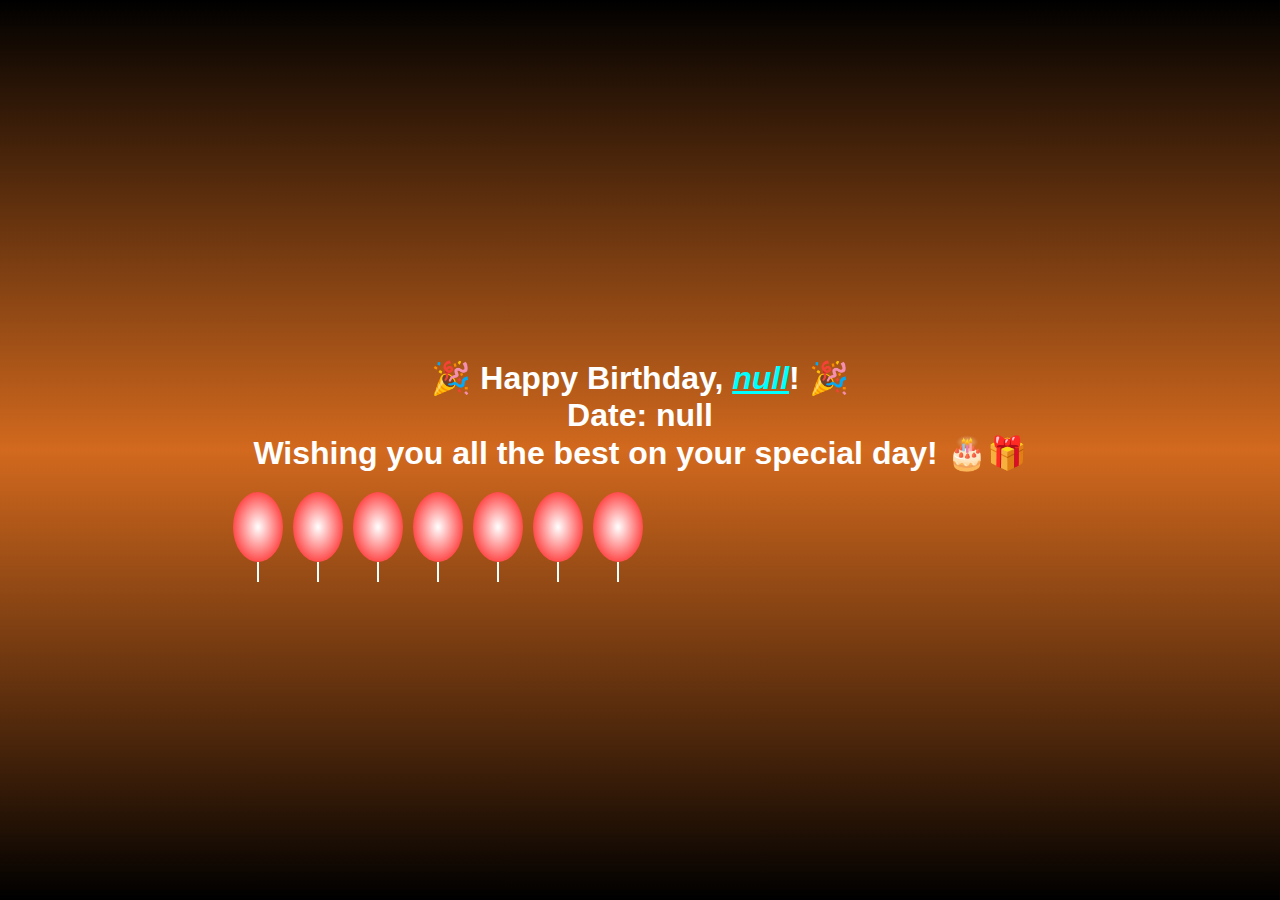
<file: index.html>
<!DOCTYPE html>
<html lang="en">
<head>
  <meta charset="UTF-8">
  <meta name="viewport" content="width=device-width, initial-scale=1.0">
  <title>Happy Birthday</title>
  <style>
    body {
      font-family: Arial, sans-serif;
      background: linear-gradient(black, chocolate, black);
      color: white;
      display: flex;
      flex-direction: column;
      align-items: center;
      justify-content: center;
      height: 100vh;
      margin: 0;
    }

    .message {
      font-size: 2em;
      font-weight: bold;
      margin: 20px;
      text-align: center;
      animation: fadeIn 2s ease-in-out;
    }

    .balloons {
      margin-top: 20px;
      display: flex;
      gap: 10px;
    }

    .balloon {
      width: 50px;
      height: 70px;
      background: radial-gradient( white,red);
      border-radius: 50%;
      position: relative;
      animation: float 4s ease-in-out infinite;
    }

    .balloon:after {
      content: '';
      width: 2px;
      height: 20px;
      background: white;
      position: absolute;
      bottom: -20px;
      left: 50%;
      transform: translateX(-50%);
    }

    @keyframes fadeIn {
      0% { opacity: 0; transform: scale(0.8); }
      100% { opacity: 1; transform: scale(1); }
    }

    @keyframes float {
      0%, 100% { transform: translateY(0); }
      50% { transform: translateY(-30px); }
    }
  </style>
</head>
<body>
  <div id="app"></div>

  <script>
    function createBirthdayMessage(name, date) {
      const app = document.getElementById("app");

      // Birthday message
      const message = document.createElement("div");
      message.className = "message";
      message.innerHTML = `
        🎉 Happy Birthday, <span style="color: cyan;font-style:italic; text-decoration: underline;">${name}</span>! 🎉<br>
        Date: ${date}<br>
        Wishing you all the best on your special day! 🎂🎁
      `;
      app.appendChild(message);

      // Balloons
      const balloons = document.createElement("div");
      balloons.className = "balloons";
      for (let i = 0; i < 7; i++) {
        const balloon = document.createElement("div");
        balloon.className = "balloon";
        balloons.appendChild(balloon);
      }
      app.appendChild(balloons);
    }

    // Call the function
const name = prompt("Enter your Name :");
    const date = prompt("Enter your birthday date :");
   
    createBirthdayMessage(name, date);
  </script>
</body>
</html>
</file>
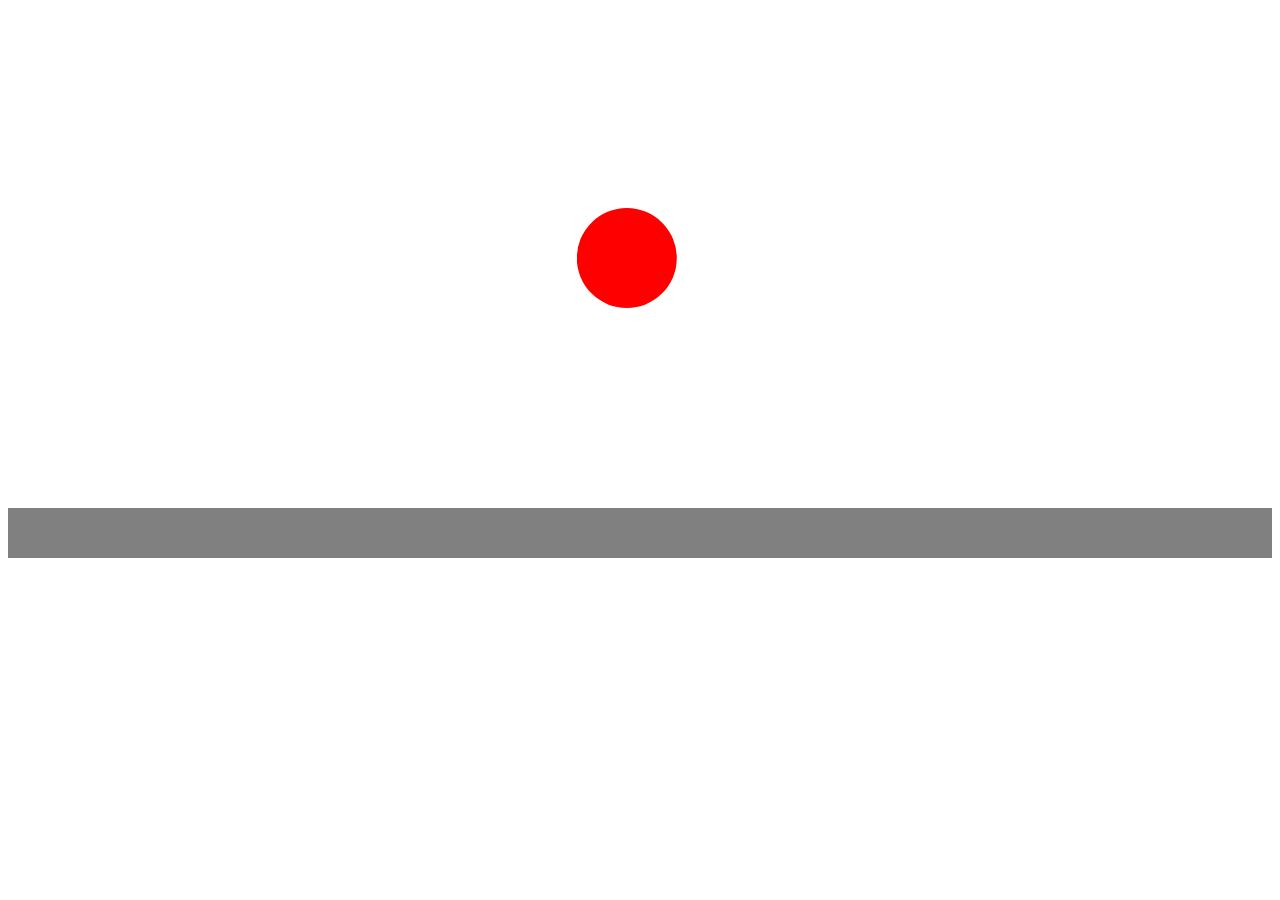
<file: bouncing ball.html>
<!DOCTYPE html>
<html lang="en">
<head>
    <meta charset="UTF-8">
    <meta name="viewport" content="width=device-width, initial-scale=1.0">
    <title>Bouncing Ball</title>
</head>
<body>
<style>body{
    padding-top: 200px;
}
h1{
    text-align: center;
    color:black;
    font-weight: bold;
    
}
  
    .ball{
        background-color: red;
        height: 100px;
        width: 100px;
        clip-path: circle();
        animation: bouncing 1.5s .2s infinite  ease-in-out;
    position: relative;
    left: 45%;
       
    }
    
    @keyframes bouncing {
       
      
       50%{
           transform: translatey(210px);
          
        }
        
    }
    .line{
        width: 100%;
        height: 50px;
        position: relative;
        top: 200px;
        background-color:gray;
    }
</style>

    <div class="ball"></div>
    <div class="line"></div>
 

    
</body>
</html>
</file>
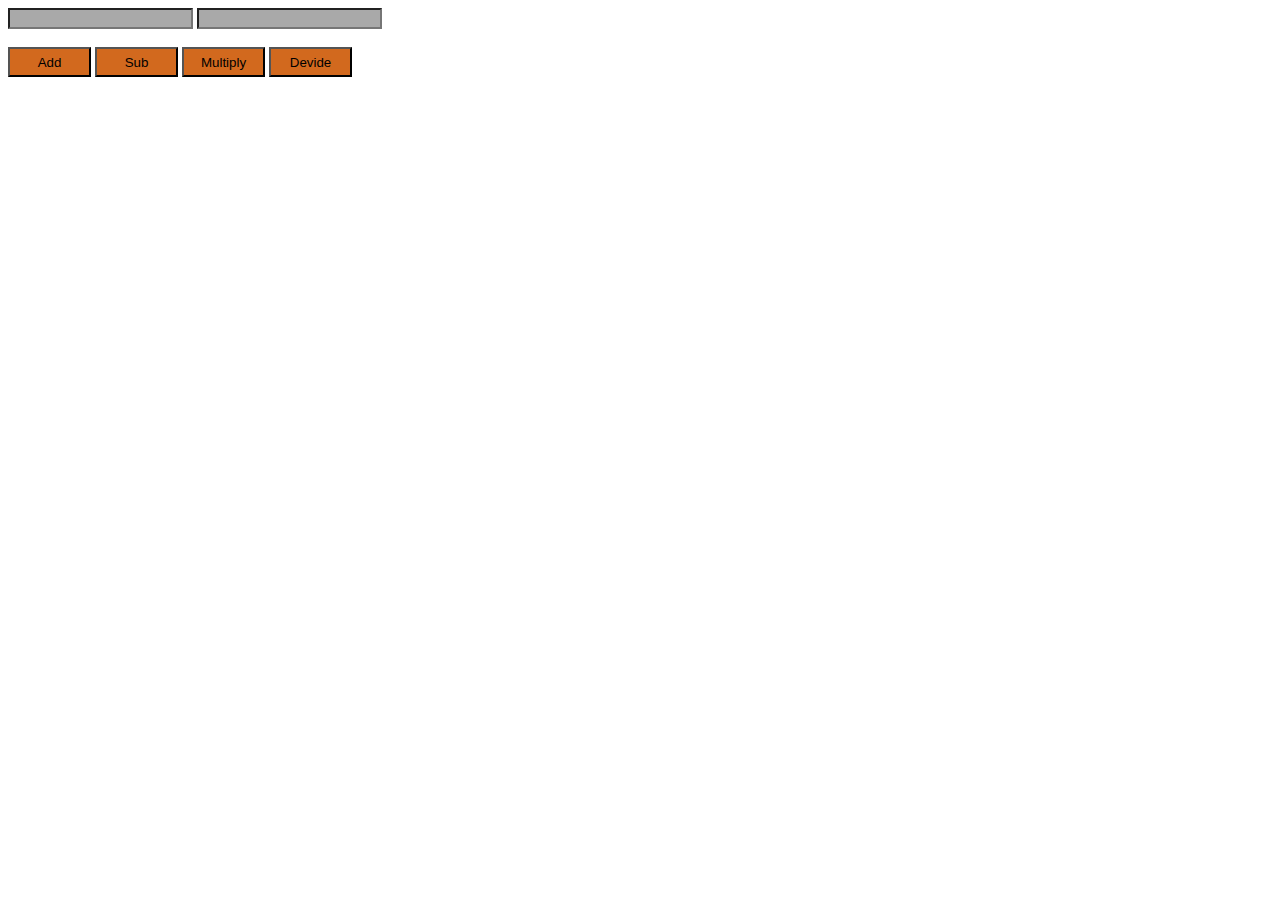
<file: Calculator.html>
<!DOCTYPE html>
<html lang="en">
<head>
    <meta charset="UTF-8">
    <meta name="viewport" content="width=device-width, initial-scale=1.0">
    <title>calculator</title>
</head>
<script>
    function Add(){
        var a=parseInt(document.getElementById("First").value)
        var b=parseInt(document.getElementById("Second").value)
        
        document.getElementById("Result1").innerText=a+b
        
    } 
    function Sub(){
        var a=parseInt(document.getElementById("First").value)
        var b=parseInt(document.getElementById("Second").value)
        

        document.getElementById("Result2").innerText=a-b
    } 
    function Multiply(){
        var a=parseInt(document.getElementById("First").value)
        var b=parseInt(document.getElementById("Second").value)
        
        
        document.getElementById("Result3").innerText=a*b
    } 
    function Devide(){
        var a=parseInt(document.getElementById("First").value)
        var b=parseInt(document.getElementById("Second").value)
        

        document.getElementById("Result4").innerText=  (a/b)
    } 

</script>
<body>
    <style>
        .input{
            background-color: darkgray;
            color: black;
        }
        .oprator{
            background-color: chocolate;
            color: black;height: 30px;
            width: 83px;
        }
    </style>
    <input type="number" id="First" class="input">
    <input type="number" id="Second" class="input"> <br><br>
    <input type="button" value="Add" onclick=Add() class="oprator">
    <input type="button" value="Sub" onclick=Sub() class="oprator">
    <input type="button" value="Multiply" onclick=Multiply() class="oprator">
    <input type="button" value="Devide" onclick=Devide() class="oprator"><br>
    <div id="Result1"></div>
    <div class="Result2"></div>
    <div class="Result3"></div>
    <div class="Result4"></div>
</body>
</html>
</file>
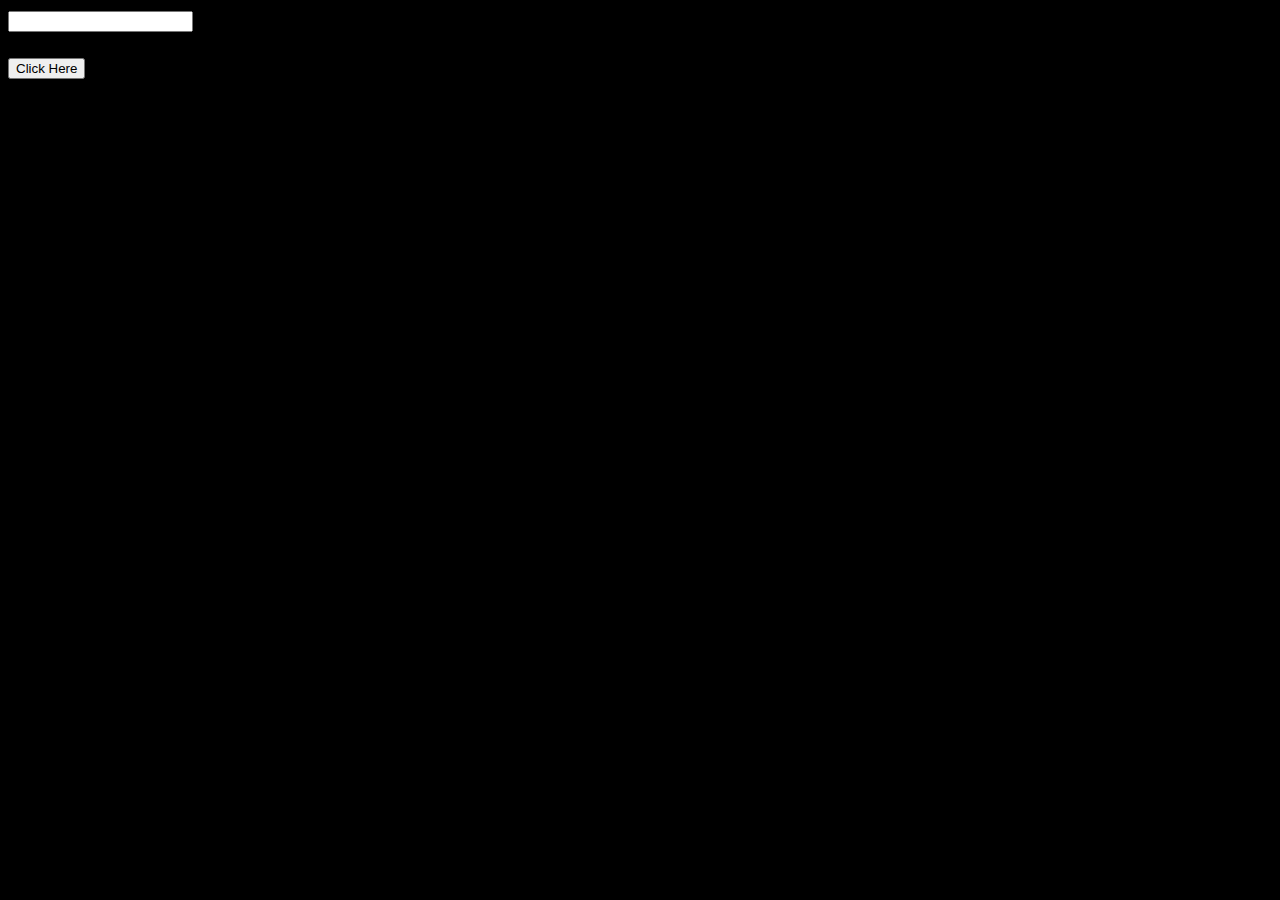
<file: Factorial.html>
<!DOCTYPE html>
<html>

<head>
  <meta charset="utf-8">
  <meta name="viewport" content="width=device-width">
  <title>replit</title>
  <link href="style.css" rel="stylesheet" type="text/css" />
</head>

<body>
  <input type="text" value=""  id="fact"> <br><br>
  <input type="button" value="Click Here" onclick=factorial()>
  
  
  <script >
  function factorial (){
    a=parseFloat(document.getElementById("fact").value);
    
    for(i=a;i>1;){
      
      i--
   a*=i; }
    document.write(a);}
  </script>
</body>

</html>
</file>
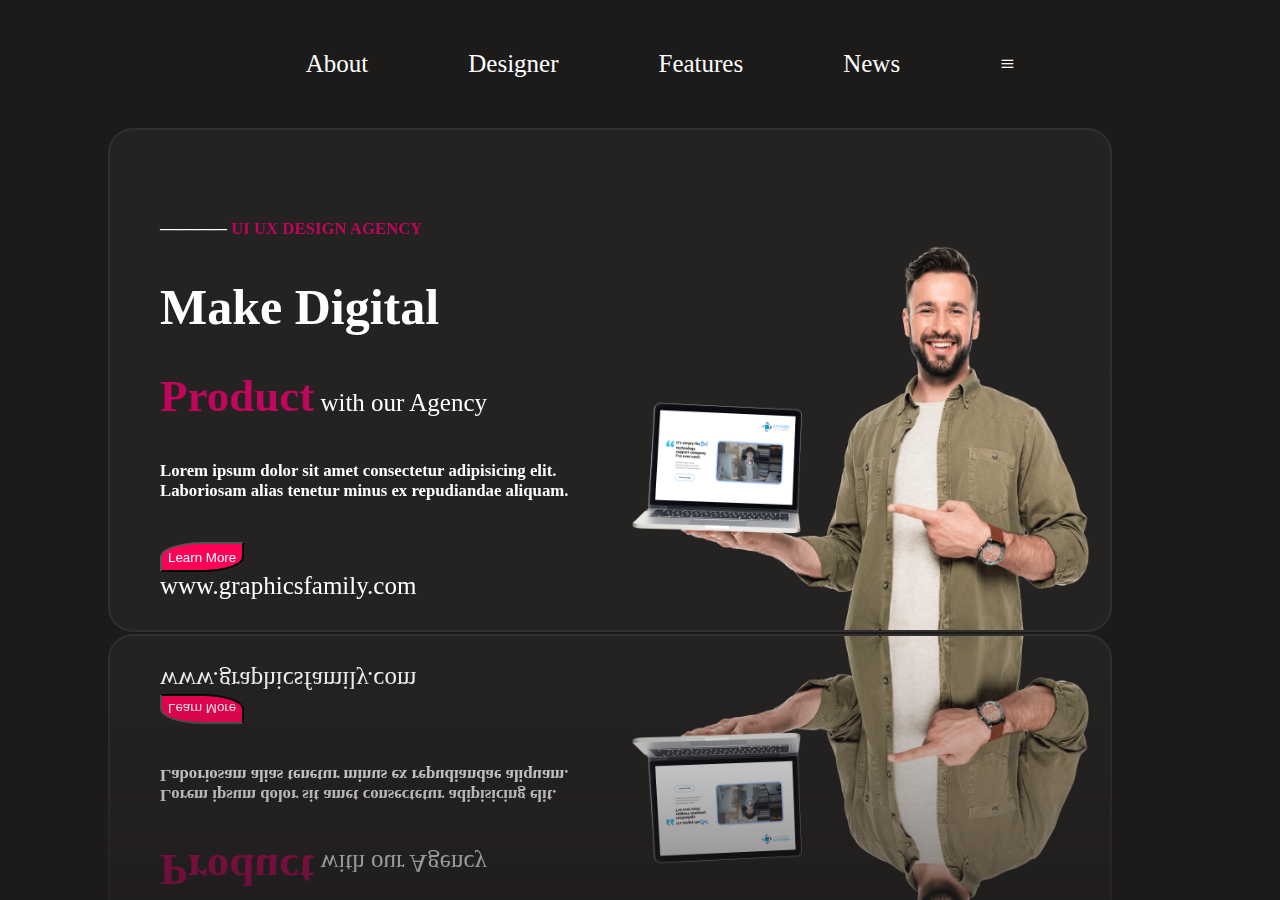
<file: graficsfamily.html>
<!DOCTYPE html>
<html lang="en">

<head>
    <meta charset="UTF-8">
    <meta name="viewport" content="width=device-width, initial-scale=1.0">
    <title>graficsfamily.com</title>
    <link rel="web icon" href="laptop.png">
    <style>
        body {
            background-color: rgb(29, 26, 26);
            font-size: 25px;
            color: white;
        }

        nav ul {
            margin: 50px;
            gap: 100px;
            list-style: none;
            justify-content: center;
            display: flex;
        }

        .raj {
            height: 400px;
            width: 900px;
            padding: 50px;
            margin: 50px;
            margin-left: 100px;
            border: 2px solid rgb(49, 47, 47);
            border-radius: 25px;
            display: flex;

            background-color: rgba(49, 47, 47, 0.405);
            -webkit-box-reflect: below 2px linear-gradient(transparent, #000);

        }

        .raja {
            height: 80%;
            width: 50%;
        }

        b {
            color: rgb(190, 6, 92);
        }

        #button {
            cursor: pointer;
            background-color: rgb(255, 0, 89);
            color: white;
            height: 30px;
            border-bottom-right-radius: 50%;
            border-top-left-radius: 50%;
        }

        .img {
            height: 80%;
            width: 50%;
        }

        img {
            position: relative;
            top: 50px;
            height: 400px;
            width: 500px;
        }

        li:hover{
            cursor: pointer;
            color: brown;
            text-decoration: underline white;

        }
    </style>
</head>

<body>

    <nav>
        <ul>
            <li>About</li>
            <li> Designer</li>
            <li> Features</li>
            <li> News</li>
            <li>≡</li>
        </ul>
    </nav>
    <div class="raj">
        <div class="raja">
            <h6>———— <b>UI UX DESIGN AGENCY</b></h6>
            <h1>Make Digital</h1><b style="font-size: 45px;">Product</b> with our Agency
            <h6>Lorem ipsum dolor sit amet consectetur adipisicing elit. Laboriosam alias tenetur minus ex repudiandae
                aliquam.</h6>
            <div>
                <input type="button" value="Learn More" id="button">
            </div>
            www.graphicsfamily.com
        </div>
        <div class="img"><img src="laptop.png">
        </div>
    </div>

</body>

</html>
</file>
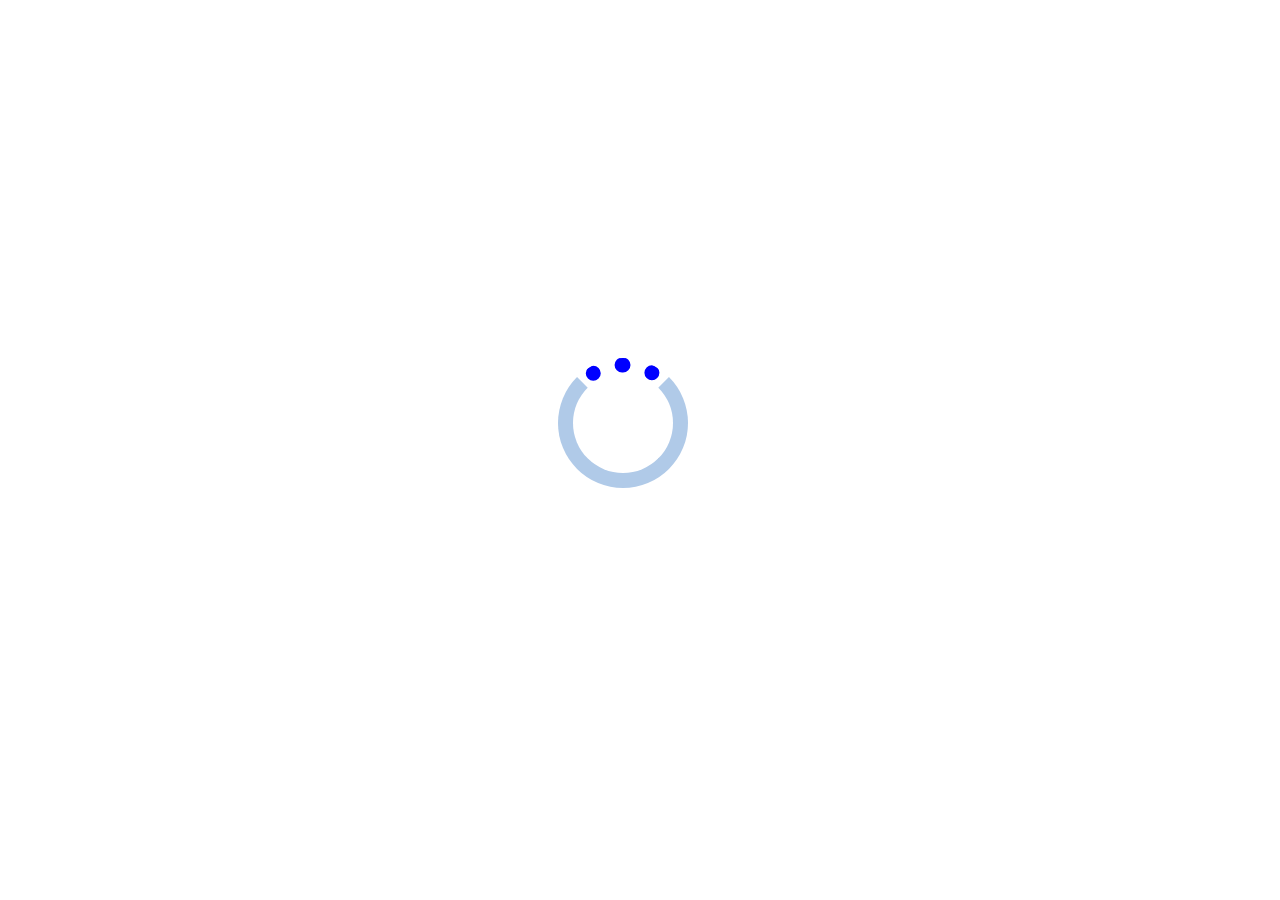
<file: loder.html>
<!DOCTYPE html>
<html lang="en">
<head>
    <meta charset="UTF-8">
    <meta name="viewport" content="width=device-width, initial-scale=1.0">
    <title>Conic gradient</title>
</head>
<body>
<style>
    
    .Conic{
        border: 15px solid rgb(176, 202, 232);
        border-top:15px dotted blue;
        height: 100px;
        width: 100px;
        border-radius: 50%;
        animation: satish 0.5s  infinite  cubic-bezier(1,0, 0, 1) ;
        position: relative;    
        top: 350px;
        left: 550px;
    
       
      
    }
    @keyframes satish {
        from{transform: rotate(0deg) ;
           
           
        }
        to{ transform: rotate(360deg)   ;
            
        }
    }
</style>

    <div class="Conic"></div>
</body>
</html>
</file>
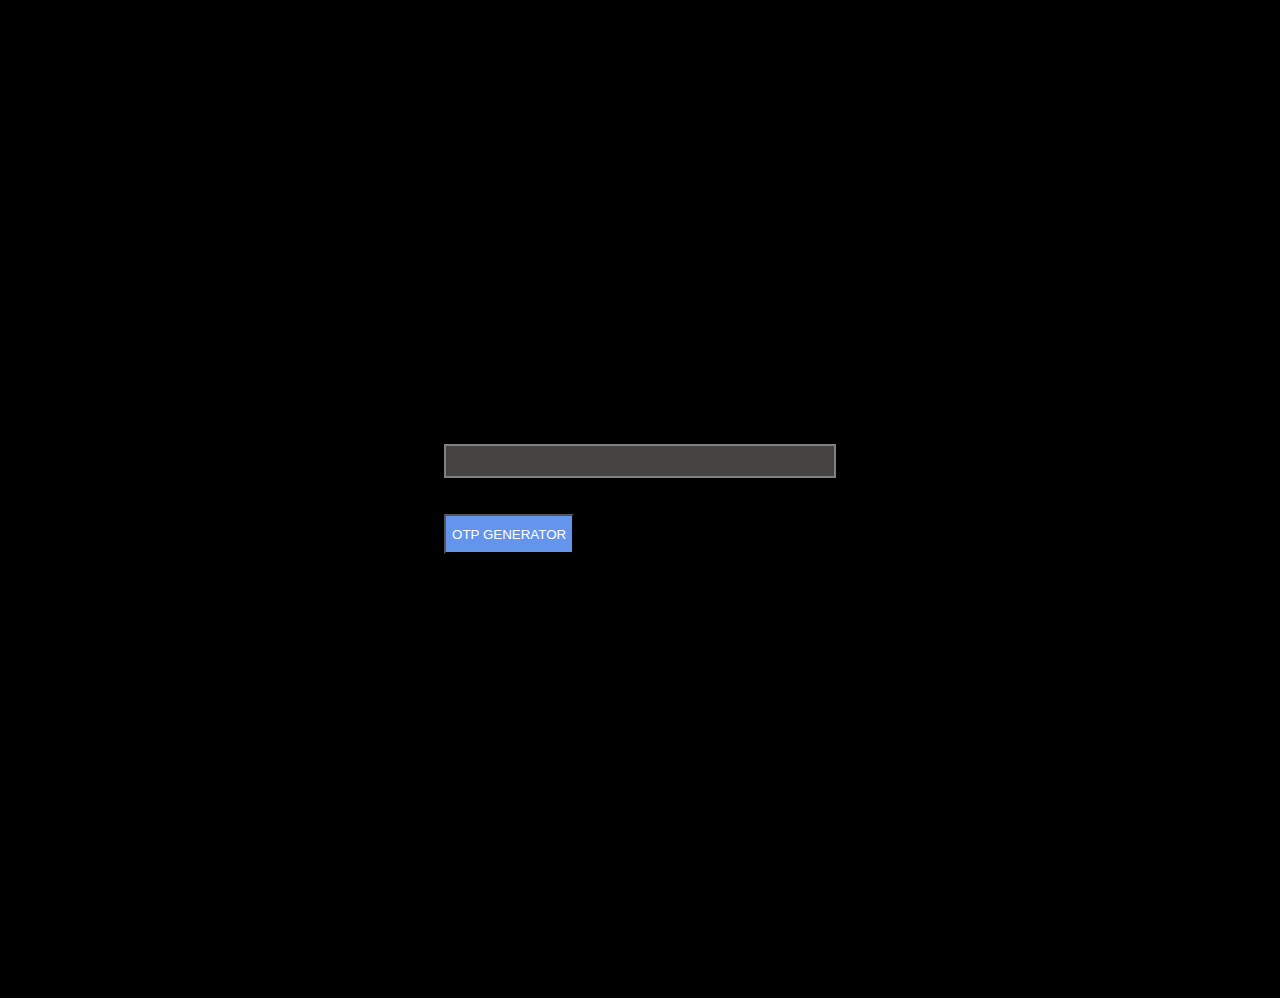
<file: OTP Generator.html>
<!DOCTYPE html>
<html lang="en">
<head>
    <meta charset="UTF-8">
    <meta name="viewport" content="width=device-width, initial-scale=1.0">
    <title>OTP Generator</title>
    <script>
        let  generateOTP = () =>{
            const otplength = 4 ;
            const otp =Math.floor(100000 + Math.random() * 900000);
            document.getElementById("otpDisplay").innerText =`${otp}`;

        };
        
    </script>
</head>

<body>
    <style>
        div{
            padding: 34.5%;
        }
        #otpDisplay{
            border: 2px solid gray;
            color: white;
            background-color: rgb(70, 67, 67);
            padding: 15px;
            
        }
        button{
            height: 40px;
            color:white;
            background-color:cornflowerblue;
        }
        body{
            background-color:black ;
        }
    </style><div>
    <div  id="otpDisplay"></div>
    <br><br>
    <button onclick="generateOTP()"> OTP GENERATOR</button>
</div>
</body>
</html>
</file>
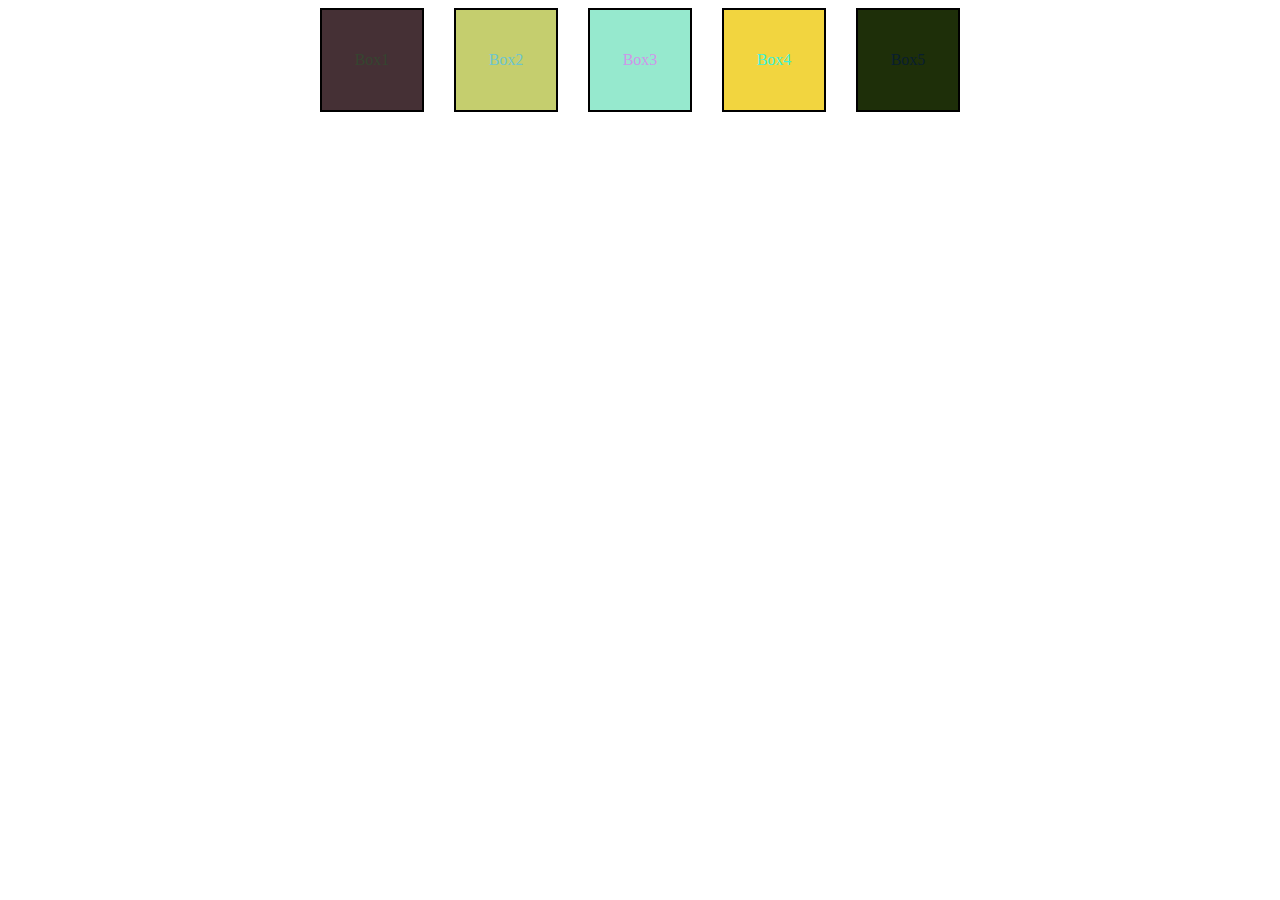
<file: rendom color.html>
<!DOCTYPE html>
<html lang="en">
<head>
    <meta charset="UTF-8">
    <meta name="viewport" content="width=device-width, initial-scale=1.0">
    <title>Rendom color</title>
    <link rel="web icon" href="">
</head>
<body>
   
    <style>
        .container{
            display: flex;
            justify-content: center;
            align-items: center;
            gap: 30px;
        }
        .box{
            border: 2px solid black;
            height: 50px;
            width: 50px;
            display: flex;
            justify-content: center;
            align-items: center;
        }
    </style>
    <div class="container">
        <div class="box" id="box1">Box1</div>
        <div class="box">Box2</div>
        <div class="box">Box3</div>
        <div class="box">Box4</div>
        <div class="box">Box5</div>
    </div>
    <script src="index.js"></script>
</body>
</html>
</file>
<file: style.css>
html {
  height: 100%;
  width: 100%;
}
body{ background-color
: black; 
    color: green;
    font-size: 20px;}
</file>
